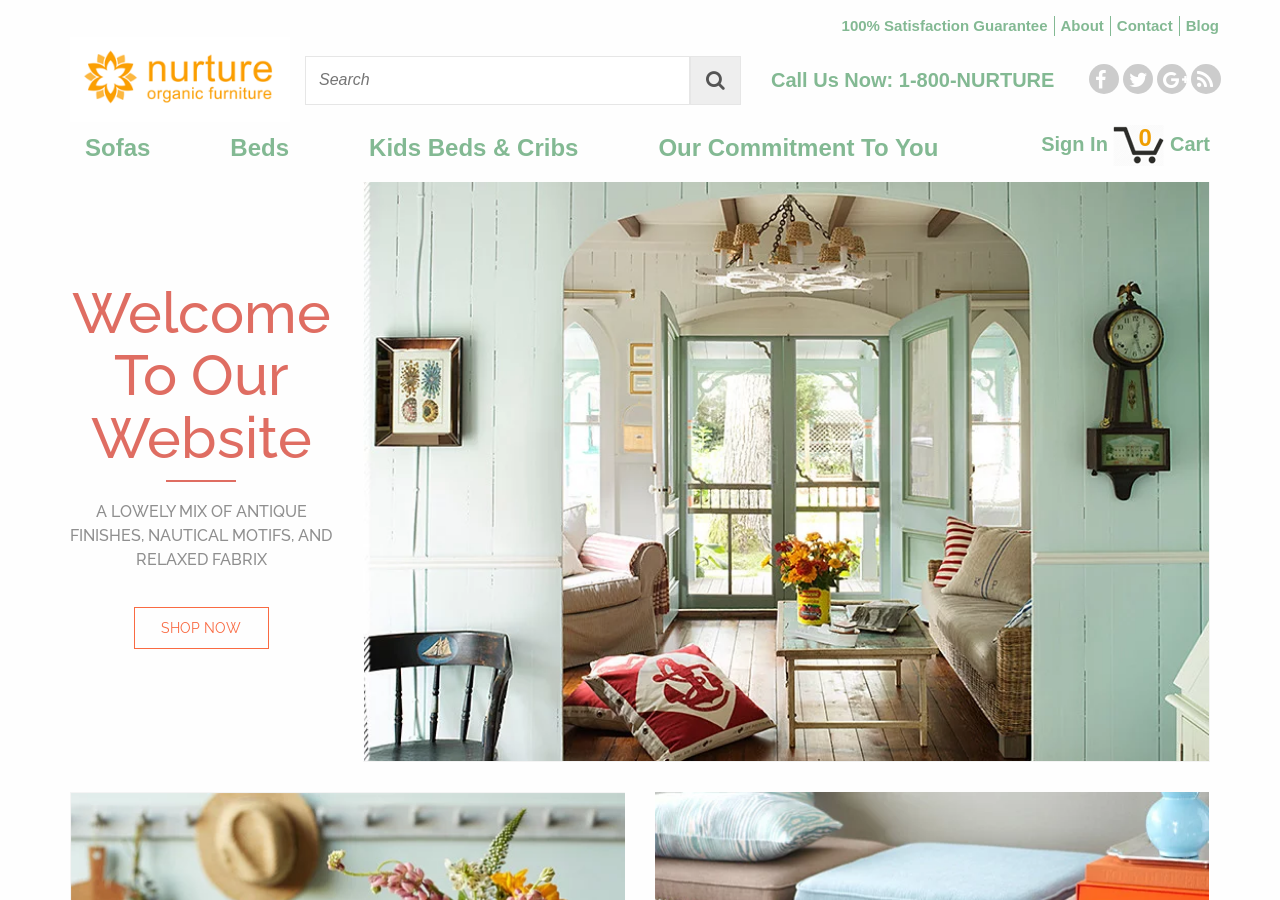
<file: index.html>
<!DOCTYPE html>
<html lang="en">
<head>
    <meta charset="utf-8">
    <meta http-equiv="X-UA-Compatible" content="IE=edge">
    <meta name="viewport" content="width=device-width, initial-scale=1">
    <meta name="description" content="">
    <meta name="author" content="">
    <title>nurture</title>
    <link href="css/bootstrap.min.css" rel="stylesheet">
    <link rel="stylesheet" href="//maxcdn.bootstrapcdn.com/font-awesome/4.3.0/css/font-awesome.min.css">
    <link href="css/style.css" rel="stylesheet">
    <!-- HTML5 Shim and Respond.js IE8 support of HTML5 elements and media queries -->
    <!-- WARNING: Respond.js doesn't work if you view the page via file:// -->
    <!--[if lt IE 9]>
        <script src="https://oss.maxcdn.com/libs/html5shiv/3.7.0/html5shiv.js"></script>
        <script src="https://oss.maxcdn.com/libs/respond.js/1.4.2/respond.min.js"></script>
    <![endif]-->
</head>
<body>

    <div class="wrapper">
        <div id="sidebar">
            <ul>
                <li><a href="#">Sofas</a></li>
                <li><a href="#">Beds</a></li>
                <li><a href="#">Kids Beds & Cribs</a></li>
                <li><a href="#">Our Commitment To You</a></li>
            </ul>
        </div>
        <div class="main-content">
            <!-- Navigation -->
            <nav class="navbar navbar_custom hidden-xs" role="navigation">
                <div class="container">
                    <ul class="nav navbar-nav navbar-right top-menu">
                        <li><a href="" class="">100% Satisfaction Guarantee</a></li>
                        <li><a href="" class="">About</a></li>
                        <li><a href="" class="">Contact</a></li>
                        <li><a href="" class="last-child">Blog</a></li>
                    </ul>
                </div>
                <div class="container">
                    <div class="navbar-header">
                        <a href="#" class="navbar-brand-img">
                            <img src="img/logo.png" class="img-responsive logo" alt="">
                        </a>
                    </div>
                    <div class="nav navbar-nav">
                        <form class="navbar-form navbar-form-wrap navbar-left" role="search">
                            <div class="input-group search-wrap">
                                <input type="search" class="search" placeholder="Search">
                                <span class="input-group-addon"><i class="fa fa-search"></i></span>
                            </div>
                        </form>
                    </div>
                    <ul class="nav navbar-nav call-us-wrap hidden-md">
                        <li><a href="" class="call-us">Call Us Now: 1-800-NURTURE</a></li>
                    </ul>
                    <ul class="nav navbar-nav navbar-right socials">
                        <li><a href="#"><i class="fa fa-facebook"></i></a></li>
                        <li><a href="#"><i class="fa fa-twitter"></i></a></li>
                        <li><a href="#"><i class="fa fa-google-plus"></i></a></li>
                        <li><a href="#"><i class="fa fa-rss"></i></a></li>
                    </ul>
                </div>
                <div class="container visible-md">
                    <ul class="nav navbar-nav navbar-right call-us-wrap">
                        <li><a href="" class="call-us">Call Us Now: 1-800-NURTURE</a></li>
                    </ul>
                </div>
                <div class="container">
                    <ul class="nav navbar-nav main-header-menu">
                        <li><a href="#">Sofas</a></li>
                        <li class="dropdown">
                            <a href="#" class="dropdown-toggle" data-toggle="dropdown" role="button" aria-haspopup="true" aria-expanded="false">Beds</a>
                            <ul class="dropdown-menu">
                                <li><a href="#">Product Features</a></li>
                                <li><a href="#">App Store</a></li>
                                <li><a href="#">Ecommerce Themes</a></li>
                                <li><a href="#">Partner Services</a></li>
                                <li><a href="#">Offers</a></li>
                                <li><a href="#">Accept Credit Cards</a></li>
                            </ul>
                        </li>
                        <li><a href="#">Kids Beds & Cribs</a></li>
                        <li><a href="#">Our Commitment To You</a></li>
                    </ul>
                    <ul class="nav navbar-nav navbar-right cart-block">
                        <li class="cart-block"><a href="#">
                            Sign In
                            <span class="cart-wrap"><img src="img/cart.png" alt=""><span class="cart-number">0</span></span>
                            Cart
                        </a></li>
                    </ul>
                </div>
            </nav>
            <nav class="navbar navbar_custom visible-xs hidden-sm" role="navigation">
                <div class="container">
                    <div class="row">
                        <div class="navbar-header col-xs-6">
                            <a href="#" class="navbar-brand-img">
                                <img src="img/logo.png" class="img-responsive logo" alt="">
                            </a>
                        </div>
                        <ul class="nav navbar-nav call-us-wrap col-xs-5">
                            <li><a href="" class="call-us">Call Us Now: 1-800-NURTURE</a></li>
                        </ul>
                        <span class="col-xs-1 fa fa-bars btn-bars" data-toggle=".wrapper" id="sidebar-toggle"></span>
                    </div>
                </div>
                <div class="container">
                    <div class="nav navbar-nav col-xs-9">
                        <form class="navbar-form navbar-form-wrap navbar-left" role="search">
                            <div class="input-group search-wrap">
                                <input type="search" class="search" placeholder="Search">
                                <span class="input-group-addon"><i class="fa fa-search"></i></span>
                            </div>
                        </form>
                    </div>
                    <ul class="nav navbar-nav navbar-right cart-block col-xs-3">
                        <li class="cart-block"><a href="#">
                            <span class="cart-wrap"><img src="img/cart.png" alt=""><span class="cart-number">0</span></span>
                            <span class="cart-name">Cart</span>
                        </a></li>
                    </ul>
                </div>
            </nav>
            <!-- Page Content -->
            <article class="content">
                <div class="container">
                    <div class="row">
                        <div class="col-sm-3 col-md-3 col-lg-3 content_header-text-wrap">
                            <h1 class="content_header-text">Welcome To Our Website</h1>
                            <h3 class="content_subheader-text">a lowely mix of antique finishes,
                                nautical motifs, and relaxed fabrix</h3>
                            <a href="" class="btn content-btn content-btn-xs">shop now</a>
                        </div>
                        <div class="col-sm-9 col-md-9 col-lg-9 big-img_wrap">
                            <img src="img/img-1.png" alt="" class="img-responsive img-full-width ">
                        </div>
                    </div>
                </div>
                <div class="container">
                    <div class="row">
                        <div class="col-sm-6 col-md-6 col-lg-6 content_header-text-wrap">
                            <img src="img/img-2.png" alt="" class="img-responsive img-full-width">
                            <div class="img-caption clearfix">
                                <div class="pull-left">
                                    <h4 class="img-caption_heading">from italy with love</h4>
                                    <h4 class="img-caption_subheading">Tableware by Abbiamo Tutto</h4>
                                </div>
                                <div class="pull-right">
                                    <a href="" class="btn content-btn">shop</a>
                                </div>
                            </div>
                        </div>
                        <div class="col-sm-6 col-md-6 col-lg-6  content_header-text-wrap">
                            <img src="img/img-3.png" alt="" class="img-responsive img-full-width">
                            <div class="img-caption clearfix">
                                <div class="pull-left">
                                    <h4 class="img-caption_heading">very versatile</h4>
                                    <h4 class="img-caption_subheading">The X-Brabch</h4>
                                </div>
                                <div class="pull-right">
                                    <a href="" class="btn content-btn">shop</a>
                                </div>
                            </div>
                        </div>
                    </div>
                </div>
                <div class="container">
                    <div class="row">
                        <div class="col-sm-3 col-md-3 col-lg-3 content_header-text-wrap">
                            <h1 class="content_header-text">Summer in Lake Tahoe</h1>
                            <h3 class="content_subheader-text">natural inspiration from the west coast destination</h3>
                            <a href="" class="btn content-btn content-btn-xs">shop now</a>
                        </div>
                        <div class="col-sm-9 col-md-9 col-lg-9 big-img_wrap">
                            <img src="img/img-4.png" alt="" class="img-responsive img-full-width ">
                        </div>
                    </div>
                </div>
                <div class="container">
                    <div class="row">
                        <div class="col-sm-6 col-md-6 col-lg-6 content_header-text-wrap">
                            <img src="img/img-2.png" alt="" class="img-responsive img-full-width">
                            <div class="img-caption clearfix">
                                <div class="pull-left">
                                    <h4 class="img-caption_heading">from italy with love</h4>
                                    <h4 class="img-caption_subheading">Tableware by Abbiamo Tutto</h4>
                                </div>
                                <div class="pull-right">
                                    <a href="" class="btn content-btn">shop</a>
                                </div>
                            </div>
                        </div>
                        <div class="col-sm-6 col-md-6 col-lg-6  content_header-text-wrap">
                            <img src="img/img-3.png" alt="" class="img-responsive img-full-width">
                            <div class="img-caption clearfix">
                                <div class="pull-left">
                                    <h4 class="img-caption_heading">very versatile</h4>
                                    <h4 class="img-caption_subheading">The X-Brabch</h4>
                                </div>
                                <div class="pull-right">
                                    <a href="" class="btn content-btn">shop</a>
                                </div>
                            </div>
                        </div>
                    </div>
                </div>
            </article>

            <!-- Footer -->
            <footer class="">
                <div class="container hidden-xs visible-sm visible-md visible-lg">
                    <div class="row">
                        <div class="col-sm-2 col-md-2 col-lg-2">
                            <a href=""><strong>Sofas</strong></a>
                            <ul class=" footer-menu">
                                <li><a href="">Sofa</a></li>
                                <li><a href="">Sectional Sofa</a></li>
                            </ul>
                        </div>
                        <div class="col-sm-1 col-md-1 col-lg-1">
                            <a href=""><strong>Beds</strong></a>
                            <ul class=" footer-menu">
                                <li><a href="">Twin</a></li>
                                <li><a href="">Full</a></li>
                                <li><a href="">Queen</a></li>
                                <li><a href="">King</a></li>
                            </ul>
                        </div>
                        <div class="col-sm-2 col-md-2 col-lg-2">
                            <a href=""><strong>Kids Beds & Cribs</strong></a>
                            <ul class=" footer-menu">
                                <li><a href="">Crib</a></li>
                                <li><a href="">Toddler Bed</a></li>
                                <li><a href="">Kids Bed</a></li>
                            </ul>
                        </div>
                        <div class="col-sm-2 col-md-2 col-lg-2">
                            <a href=""><strong>About us</strong></a>
                            <ul class=" footer-menu">
                                <li><a href="">Our Commitment To You</a></li>
                                <li><a href="">100% Satisfaction</a></li>
                                <li><a href="">Guarantee</a></li>
                                <li><a href="">About Us</a></li>
                                <li><a href="">Contact</a></li>
                            </ul>
                        </div>
                        <div class="col-sm-1 col-md-1 col-lg-1"><a href=""><strong>Blog</strong></a></div>
                        <div class="col-sm-4 col-md-4 col-lg-4">
                            <strong>Sign Up For Our Newslatter</strong>
                            <form class="navbar-form" role="search">
                                <div class="input-group enter-email-wrap">
                                    <input type="text" class="enter-email" placeholder="Enter Email Adress">
                            <span class="input-group-btn">
                                <button class="btn btn_custom" type="button">sign up</button>
                            </span>
                                </div>
                            </form>
                        </div>
                    </div>
                </div>
                <div class="container vesible-xs hidden-sm hidden-md hidden-lg">
                    <div class="row">
                        <div class="col-xs-12">
                            <strong>Sign Up For Our Newslatter</strong>
                            <form class="navbar-form">
                                <div class="input-group enter-email-wrap">
                                    <input type="text" class="enter-email" placeholder="Enter Email Adress">
                            <span class="input-group-btn">
                                <button class="btn btn_custom" type="button">sign up</button>
                            </span>
                                </div>
                            </form>
                        </div>
                    </div>
                </div>
                <div class="container vesible-xs hidden-sm hidden-md hidden-lg">
                    <div class="row">
                        <div>
                            <div class="col-xs-4">
                                <a href=""><strong>Sofas</strong></a>
                                <ul class=" footer-menu">
                                    <li><a href="">Sofa</a></li>
                                    <li><a href="">Sectional Sofa</a></li>
                                </ul>
                            </div>
                            <div class="col-xs-3">
                                <a href=""><strong>Beds</strong></a>
                                <ul class=" footer-menu">
                                    <li><a href="">Twin</a></li>
                                    <li><a href="">Full</a></li>
                                    <li><a href="">Queen</a></li>
                                    <li><a href="">King</a></li>
                                </ul>
                            </div>
                            <div class="col-xs-5">
                                <a href=""><strong>Kids Beds & Cribs</strong></a>
                                <ul class=" footer-menu">
                                    <li><a href="">Crib</a></li>
                                    <li><a href="">Toddler Bed</a></li>
                                    <li><a href="">Kids Bed</a></li>
                                </ul>
                            </div>
                        </div>
                    </div>
                </div>
                <div class="container vesible-xs hidden-sm hidden-md hidden-lg">
                    <div class="row">
                        <div class="col-xs-7">
                            <a href=""><strong>About us</strong></a>
                            <ul class=" footer-menu">
                                <li><a href="">Our Commitment To You</a></li>
                                <li><a href="">100% Satisfaction</a></li>
                                <li><a href="">Guarantee</a></li>
                                <li><a href="">About Us</a></li>
                                <li><a href="">Contact</a></li>
                            </ul>
                        </div>
                        <div class="col-xs-5"><a href=""><strong>Blog</strong></a></div>
                    </div>
                </div>
            </footer>
        </div>
    </div>

    <!-- jQuery -->
    <script src="js/jquery.js"></script>
    <!-- Bootstrap Core JavaScript -->
    <script src="js/bootstrap.min.js"></script>
    <!-- Custom js -->
    <script src="js/app.js"></script>
</body>
</html>
</file>
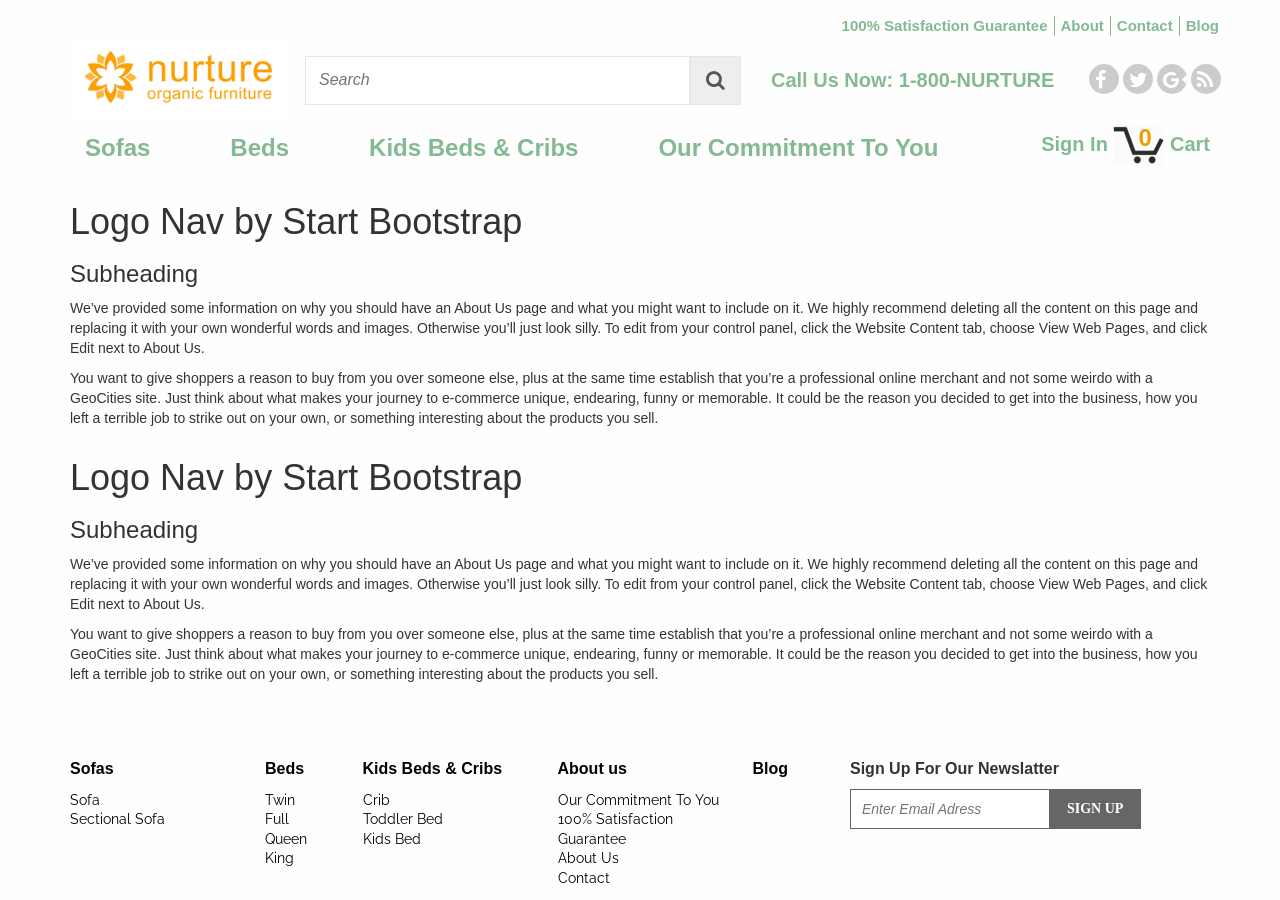
<file: content.html>
<!DOCTYPE html>
<html lang="en">
<head>
    <meta charset="utf-8">
    <meta http-equiv="X-UA-Compatible" content="IE=edge">
    <meta name="viewport" content="width=device-width, initial-scale=1">
    <meta name="description" content="">
    <meta name="author" content="">
    <title>nurture</title>
    <link href="css/bootstrap.min.css" rel="stylesheet">
    <link rel="stylesheet" href="//maxcdn.bootstrapcdn.com/font-awesome/4.3.0/css/font-awesome.min.css">
    <link href="css/style.css" rel="stylesheet">
    <!-- HTML5 Shim and Respond.js IE8 support of HTML5 elements and media queries -->
    <!-- WARNING: Respond.js doesn't work if you view the page via file:// -->
    <!--[if lt IE 9]>
    <script src="https://oss.maxcdn.com/libs/html5shiv/3.7.0/html5shiv.js"></script>
    <script src="https://oss.maxcdn.com/libs/respond.js/1.4.2/respond.min.js"></script>
    <![endif]-->
</head>
<body>

<div class="wrapper">
    <div id="sidebar">
        <ul>
            <li><a href="#">Home</a></li>
            <li><a href="#">Explore</a></li>
            <li><a href="#">Users</a></li>
            <li><a href="#">Sign Out</a></li>
        </ul>
    </div>
    <div class="main-content">
        <!-- Navigation -->
        <nav class="navbar navbar_custom hidden-xs" role="navigation">
            <div class="container">
                <ul class="nav navbar-nav navbar-right top-menu">
                    <li><a href="" class="">100% Satisfaction Guarantee</a></li>
                    <li><a href="" class="">About</a></li>
                    <li><a href="" class="">Contact</a></li>
                    <li><a href="" class="last-child">Blog</a></li>
                </ul>
            </div>
            <div class="container">
                <div class="navbar-header">
                    <a href="#" class="navbar-brand-img">
                        <img src="img/logo.png" class="img-responsive logo" alt="">
                    </a>
                </div>
                <div class="nav navbar-nav">
                    <form class="navbar-form navbar-form-wrap navbar-left" role="search">
                        <div class="input-group search-wrap">
                            <input type="search" class="search" placeholder="Search">
                            <span class="input-group-addon"><i class="fa fa-search"></i></span>
                        </div>
                    </form>
                </div>
                <ul class="nav navbar-nav call-us-wrap hidden-md">
                    <li><a href="" class="call-us">Call Us Now: 1-800-NURTURE</a></li>
                </ul>
                <ul class="nav navbar-nav navbar-right socials">
                    <li><a href="#"><i class="fa fa-facebook"></i></a></li>
                    <li><a href="#"><i class="fa fa-twitter"></i></a></li>
                    <li><a href="#"><i class="fa fa-google-plus"></i></a></li>
                    <li><a href="#"><i class="fa fa-rss"></i></a></li>
                </ul>
            </div>
            <div class="container visible-md">
                <ul class="nav navbar-nav navbar-right call-us-wrap">
                    <li><a href="" class="call-us">Call Us Now: 1-800-NURTURE</a></li>
                </ul>
            </div>
            <div class="container">
                <ul class="nav navbar-nav main-header-menu">
                    <li><a href="#">Sofas</a></li>
                    <li class="dropdown">
                        <a href="#" class="dropdown-toggle" data-toggle="dropdown" role="button" aria-haspopup="true" aria-expanded="false">Beds</a>
                        <ul class="dropdown-menu">
                            <li><a href="#">Product Features</a></li>
                            <li><a href="#">App Store</a></li>
                            <li><a href="#">Ecommerce Themes</a></li>
                            <li><a href="#">Partner Services</a></li>
                            <li><a href="#">Offers</a></li>
                            <li><a href="#">Accept Credit Cards</a></li>
                        </ul>
                    </li>
                    <li><a href="#">Kids Beds & Cribs</a></li>
                    <li><a href="#">Our Commitment To You</a></li>
                </ul>
                <ul class="nav navbar-nav navbar-right cart-block">
                    <li class="cart-block"><a href="#">
                        Sign In
                        <span class="cart-wrap"><img src="img/cart.png" alt=""><span class="cart-number">0</span></span>
                        Cart
                    </a></li>
                </ul>
            </div>
        </nav>
        <nav class="navbar navbar_custom visible-xs hidden-sm" role="navigation">
            <div class="container">
                <div class="row">
                    <div class="navbar-header col-xs-6">
                        <a href="#" class="navbar-brand-img">
                            <img src="img/logo.png" class="img-responsive logo" alt="">
                        </a>
                    </div>
                    <ul class="nav navbar-nav call-us-wrap col-xs-5">
                        <li><a href="" class="call-us">Call Us Now: 1-800-NURTURE</a></li>
                    </ul>
                    <span class="col-xs-1 fa fa-bars btn-bars" data-toggle=".wrapper" id="sidebar-toggle"></span>
                </div>
            </div>
            <div class="container">
                <div class="nav navbar-nav col-xs-9">
                    <form class="navbar-form navbar-form-wrap navbar-left" role="search">
                        <div class="input-group search-wrap">
                            <input type="search" class="search" placeholder="Search">
                            <span class="input-group-addon"><i class="fa fa-search"></i></span>
                        </div>
                    </form>
                </div>
                <ul class="nav navbar-nav navbar-right cart-block col-xs-3">
                    <li class="cart-block"><a href="#">
                        <span class="cart-wrap"><img src="img/cart.png" alt=""><span class="cart-number">0</span></span>
                        <span class="cart-name">Cart</span>
                    </a></li>
                </ul>
            </div>
        </nav>
        <!-- Page Content -->
        <article>
            <div class="container">
                <div class="row">
                    <div class="col-lg-12">
                        <h1>Logo Nav by Start Bootstrap</h1>
                        <h3>Subheading</h3>
                        <p>
                            We’ve provided some information on why you should have an About Us page and what you might want to include on it.

                            We highly recommend deleting all the content on this page and replacing it with your own wonderful words and images. Otherwise you’ll just look silly.
                            To edit from your control panel, click the Website Content tab, choose View Web Pages, and click Edit next to About Us.
                        </p>
                        <p>
                            You want to give shoppers a reason to buy from you over someone else, plus at the same time establish that you’re a professional online merchant and not
                            some weirdo with a GeoCities site. Just think about what makes your journey to e-commerce unique, endearing, funny or memorable. It could be the reason
                            you decided to get into the business, how you left a terrible job to strike out on your own, or something interesting about the products you sell.
                        </p>
                    </div>
                </div>
            </div>
            <div class="container">
                <div class="row">
                    <div class="col-lg-12">
                        <h1>Logo Nav by Start Bootstrap</h1>
                        <h3>Subheading</h3>
                        <p>
                            We’ve provided some information on why you should have an About Us page and what you might want to include on it.

                            We highly recommend deleting all the content on this page and replacing it with your own wonderful words and images. Otherwise you’ll just look silly.
                            To edit from your control panel, click the Website Content tab, choose View Web Pages, and click Edit next to About Us.
                        </p>
                        <p>
                            You want to give shoppers a reason to buy from you over someone else, plus at the same time establish that you’re a professional online merchant and not
                            some weirdo with a GeoCities site. Just think about what makes your journey to e-commerce unique, endearing, funny or memorable. It could be the reason
                            you decided to get into the business, how you left a terrible job to strike out on your own, or something interesting about the products you sell.
                        </p>
                    </div>
                </div>
            </div>
        </article>
        <!-- Footer -->
        <footer class="">
            <div class="container hidden-xs visible-sm visible-md visible-lg">
                <div class="row">
                    <div class="col-sm-2 col-md-2 col-lg-2">
                        <a href=""><strong>Sofas</strong></a>
                        <ul class=" footer-menu">
                            <li><a href="">Sofa</a></li>
                            <li><a href="">Sectional Sofa</a></li>
                        </ul>
                    </div>
                    <div class="col-sm-1 col-md-1 col-lg-1">
                        <a href=""><strong>Beds</strong></a>
                        <ul class=" footer-menu">
                            <li><a href="">Twin</a></li>
                            <li><a href="">Full</a></li>
                            <li><a href="">Queen</a></li>
                            <li><a href="">King</a></li>
                        </ul>
                    </div>
                    <div class="col-sm-2 col-md-2 col-lg-2">
                        <a href=""><strong>Kids Beds & Cribs</strong></a>
                        <ul class=" footer-menu">
                            <li><a href="">Crib</a></li>
                            <li><a href="">Toddler Bed</a></li>
                            <li><a href="">Kids Bed</a></li>
                        </ul>
                    </div>
                    <div class="col-sm-2 col-md-2 col-lg-2">
                        <a href=""><strong>About us</strong></a>
                        <ul class=" footer-menu">
                            <li><a href="">Our Commitment To You</a></li>
                            <li><a href="">100% Satisfaction</a></li>
                            <li><a href="">Guarantee</a></li>
                            <li><a href="">About Us</a></li>
                            <li><a href="">Contact</a></li>
                        </ul>
                    </div>
                    <div class="col-sm-1 col-md-1 col-lg-1"><a href=""><strong>Blog</strong></a></div>
                    <div class="col-sm-4 col-md-4 col-lg-4">
                        <strong>Sign Up For Our Newslatter</strong>
                        <form class="navbar-form" role="search">
                            <div class="input-group enter-email-wrap">
                                <input type="text" class="enter-email" placeholder="Enter Email Adress">
                                <span class="input-group-btn">
                                    <button class="btn btn_custom" type="button">sign up</button>
                                </span>
                            </div>
                        </form>
                    </div>
                </div>
            </div>
            <div class="container vesible-xs hidden-sm hidden-md hidden-lg">
                <div class="row">
                    <div class="col-xs-12">
                        <strong>Sign Up For Our Newslatter</strong>
                        <form class="navbar-form">
                            <div class="input-group enter-email-wrap">
                                <input type="text" class="enter-email" placeholder="Enter Email Adress">
                                <span class="input-group-btn">
                                    <button class="btn btn_custom" type="button">sign up</button>
                                </span>
                            </div>
                        </form>
                    </div>
                </div>
            </div>
            <div class="container vesible-xs hidden-sm hidden-md hidden-lg">
                <div class="row">
                    <div>
                        <div class="col-xs-4">
                            <a href=""><strong>Sofas</strong></a>
                            <ul class=" footer-menu">
                                <li><a href="">Sofa</a></li>
                                <li><a href="">Sectional Sofa</a></li>
                            </ul>
                        </div>
                        <div class="col-xs-3">
                            <a href=""><strong>Beds</strong></a>
                            <ul class=" footer-menu">
                                <li><a href="">Twin</a></li>
                                <li><a href="">Full</a></li>
                                <li><a href="">Queen</a></li>
                                <li><a href="">King</a></li>
                            </ul>
                        </div>
                        <div class="col-xs-5">
                            <a href=""><strong>Kids Beds & Cribs</strong></a>
                            <ul class=" footer-menu">
                                <li><a href="">Crib</a></li>
                                <li><a href="">Toddler Bed</a></li>
                                <li><a href="">Kids Bed</a></li>
                            </ul>
                        </div>
                    </div>
                </div>
            </div>
            <div class="container vesible-xs hidden-sm hidden-md hidden-lg">
                <div class="row">
                    <div class="col-xs-7">
                        <a href=""><strong>About us</strong></a>
                        <ul class=" footer-menu">
                            <li><a href="">Our Commitment To You</a></li>
                            <li><a href="">100% Satisfaction</a></li>
                            <li><a href="">Guarantee</a></li>
                            <li><a href="">About Us</a></li>
                            <li><a href="">Contact</a></li>
                        </ul>
                    </div>
                    <div class="col-xs-5"><a href=""><strong>Blog</strong></a></div>
                </div>
            </div>
        </footer>
    </div>
</div>

<!-- jQuery -->
<script src="js/jquery.js"></script>
<!-- Bootstrap Core JavaScript -->
<script src="js/bootstrap.min.js"></script>
<!-- Custom js -->
<script src="js/app.js"></script>
</body>
</html>
</file>
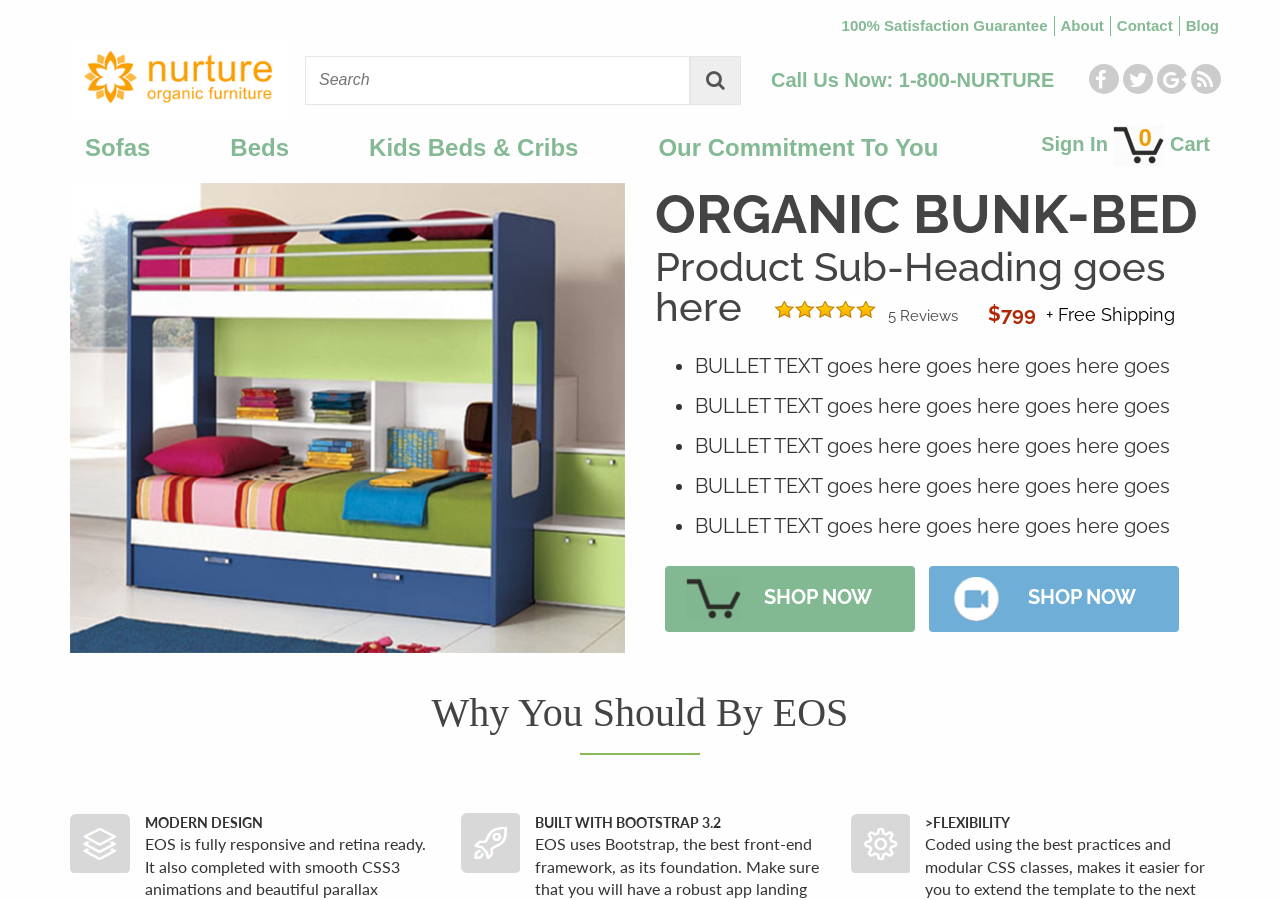
<file: product.html>
<!DOCTYPE html>
<html lang="en">
<head>
    <meta charset="utf-8">
    <meta http-equiv="X-UA-Compatible" content="IE=edge">
    <meta name="viewport" content="width=device-width, initial-scale=1">
    <meta name="description" content="">
    <meta name="author" content="">
    <title>nurture</title>
    <link href="css/bootstrap.min.css" rel="stylesheet">
    <link rel="stylesheet" href="//maxcdn.bootstrapcdn.com/font-awesome/4.3.0/css/font-awesome.min.css">
    <link href="css/style.css" rel="stylesheet">
    <!-- HTML5 Shim and Respond.js IE8 support of HTML5 elements and media queries -->
    <!-- WARNING: Respond.js doesn't work if you view the page via file:// -->
    <!--[if lt IE 9]>
    <script src="https://oss.maxcdn.com/libs/html5shiv/3.7.0/html5shiv.js"></script>
    <script src="https://oss.maxcdn.com/libs/respond.js/1.4.2/respond.min.js"></script>
    <![endif]-->
</head>
<body>
    <div class="wrapper">
        <div id="sidebar">
            <ul>
                <li><a href="#">Sofas</a></li>
                <li><a href="#">Beds</a></li>
                <li><a href="#">Kids Beds & Cribs</a></li>
                <li><a href="#">Our Commitment To You</a></li>
            </ul>
        </div>
        <div class="main-content">
            <!-- Navigation -->
            <nav class="navbar navbar_custom hidden-xs" role="navigation">
                <div class="container">
                    <ul class="nav navbar-nav navbar-right top-menu">
                        <li><a href="" class="">100% Satisfaction Guarantee</a></li>
                        <li><a href="" class="">About</a></li>
                        <li><a href="" class="">Contact</a></li>
                        <li><a href="" class="last-child">Blog</a></li>
                    </ul>
                </div>
                <div class="container">
                    <div class="navbar-header">
                        <a href="#" class="navbar-brand-img">
                            <img src="img/logo.png" class="img-responsive logo" alt="">
                        </a>
                    </div>
                    <div class="nav navbar-nav">
                        <form class="navbar-form navbar-form-wrap navbar-left" role="search">
                            <div class="input-group search-wrap">
                                <input type="search" class="search" placeholder="Search">
                                <span class="input-group-addon"><i class="fa fa-search"></i></span>
                            </div>
                        </form>
                    </div>
                    <ul class="nav navbar-nav call-us-wrap hidden-md">
                        <li><a href="" class="call-us">Call Us Now: 1-800-NURTURE</a></li>
                    </ul>
                    <ul class="nav navbar-nav navbar-right socials">
                        <li><a href="#"><i class="fa fa-facebook"></i></a></li>
                        <li><a href="#"><i class="fa fa-twitter"></i></a></li>
                        <li><a href="#"><i class="fa fa-google-plus"></i></a></li>
                        <li><a href="#"><i class="fa fa-rss"></i></a></li>
                    </ul>
                </div>
                <div class="container visible-md">
                    <ul class="nav navbar-nav navbar-right call-us-wrap">
                        <li><a href="" class="call-us">Call Us Now: 1-800-NURTURE</a></li>
                    </ul>
                </div>
                <div class="container">
                    <ul class="nav navbar-nav main-header-menu">
                        <li><a href="#">Sofas</a></li>
                        <li class="dropdown">
                            <a href="#" class="dropdown-toggle" data-toggle="dropdown" role="button" aria-haspopup="true" aria-expanded="false">Beds</a>
                            <ul class="dropdown-menu">
                                <li><a href="#">Product Features</a></li>
                                <li><a href="#">App Store</a></li>
                                <li><a href="#">Ecommerce Themes</a></li>
                                <li><a href="#">Partner Services</a></li>
                                <li><a href="#">Offers</a></li>
                                <li><a href="#">Accept Credit Cards</a></li>
                            </ul>
                        </li>
                        <li><a href="#">Kids Beds & Cribs</a></li>
                        <li><a href="#">Our Commitment To You</a></li>
                    </ul>
                    <ul class="nav navbar-nav navbar-right cart-block">
                        <li class="cart-block"><a href="#">
                            Sign In
                            <span class="cart-wrap"><img src="img/cart.png" alt=""><span class="cart-number">0</span></span>
                            Cart
                        </a></li>
                    </ul>
                </div>
            </nav>
            <nav class="navbar navbar_custom visible-xs hidden-sm" role="navigation">
                <div class="container">
                    <div class="row">
                        <div class="navbar-header col-xs-6">
                            <a href="#" class="navbar-brand-img">
                                <img src="img/logo.png" class="img-responsive logo" alt="">
                            </a>
                        </div>
                        <ul class="nav navbar-nav call-us-wrap col-xs-5">
                            <li><a href="" class="call-us">Call Us Now: 1-800-NURTURE</a></li>
                        </ul>
                        <span class="col-xs-1 fa fa-bars btn-bars" data-toggle=".wrapper" id="sidebar-toggle"></span>
                    </div>
                </div>
                <div class="container">
                    <div class="nav navbar-nav col-xs-9">
                        <form class="navbar-form navbar-form-wrap navbar-left" role="search">
                            <div class="input-group search-wrap">
                                <input type="search" class="search" placeholder="Search">
                                <span class="input-group-addon"><i class="fa fa-search"></i></span>
                            </div>
                        </form>
                    </div>
                    <ul class="nav navbar-nav navbar-right cart-block col-xs-3">
                        <li class="cart-block"><a href="#">
                            <span class="cart-wrap"><img src="img/cart.png" alt=""><span class="cart-number">0</span></span>
                            <span class="cart-name">Cart</span>
                        </a></li>
                    </ul>
                </div>
            </nav>
            <!-- Page Content -->
            <article class="content">
                <div class="container visible-xs hidden-sm hidden-md hidden-lg">
                    <div class="row">
                        <div class="col-xs-12 product_header-text-wrap">
                            <h1 class="product_header-text">ORGANIC BUNK-BED</h1>
                            <h3 class="product_subheader-text">Product Sub-Heading goes here
                                <span class="product-buy-description">
                                    <img src="img/stars.png" alt="">
                                    <span class="reviews">5 Reviews</span>
                                    <span class="price">$799</span>
                                    <span class="discount-text">+ Free Shipping</span>
                                </span>
                            </h3>
                            <img src="img/img-5.png" alt="" class="img-responsive img-full-width ">
                            <ul class="product-list">
                                <li><span>BULLET TEXT</span> goes here goes here goes here goes</li>
                                <li><span>BULLET TEXT</span> goes here goes here goes here goes</li>
                                <li><span>BULLET TEXT</span> goes here goes here goes here goes</li>
                                <li><span>BULLET TEXT</span> goes here goes here goes here goes</li>
                                <li><span>BULLET TEXT</span> goes here goes here goes here goes</li>
                            </ul>
                            <a href="" class="btn btn-product btn-green">
                                <img src="img/cart.png" alt=""> shop now
                            </a>
                            <a href="" class="btn btn-product btn-blue">
                                <img src="img/video.png" alt=""> shop now
                            </a>
                        </div>
                    </div>
                </div>
                <div class="container hidden-xs">
                    <div class="row">
                        <div class="col-sm-6 col-md-6 col-lg-6 big-img_wrap">
                            <img src="img/img-5.png" alt="" class="img-responsive img-full-width ">
                        </div>
                        <div class="col-sm-6 col-md-6 col-lg-6 product_header-text-wrap">
                            <h1 class="product_header-text">ORGANIC BUNK-BED</h1>
                            <h3 class="product_subheader-text">Product Sub-Heading goes here
                                <span class="product-buy-description">
                                    <img src="img/stars.png" alt="">
                                    <span class="reviews">5 Reviews</span>
                                    <span class="price">$799</span>
                                    <span class="discount-text">+ Free Shipping</span>
                                </span>
                            </h3>
                            <ul class="product-list">
                                <li><span>BULLET TEXT</span> goes here goes here goes here goes</li>
                                <li><span>BULLET TEXT</span> goes here goes here goes here goes</li>
                                <li><span>BULLET TEXT</span> goes here goes here goes here goes</li>
                                <li><span>BULLET TEXT</span> goes here goes here goes here goes</li>
                                <li><span>BULLET TEXT</span> goes here goes here goes here goes</li>
                            </ul>
                            <a href="" class="btn btn-product btn-green">
                                <img src="img/cart.png" alt=""> shop now
                            </a>
                            <a href="" class="btn btn-product btn-blue">
                                <img src="img/video.png" alt=""> shop now
                            </a>
                        </div>
                    </div>
                </div>
                <div class="container">
                    <div class="row">
                        <div class="col-sm-12 col-md-12 col-lg-12 content_header-text-wrap">
                            <h4 class="product_content-header-text">Why You Should By EOS</h4>
                        </div>
                    </div>
                </div>
                <div class="container eos-description-wrap">
                    <div class="row">
                        <div class="features-icon-list-item col-sm-4 col-md-4 col-lg-4">
                            <p class="eos-description-block eos-description-block-1">
                                <span>modern design</span>
                                EOS is fully responsive and retina ready.
                                It also completed with smooth CSS3 animations and beautiful parallax effects.
                            </p>
                        </div>
                        <div class="features-icon-list-item col-sm-4 col-md-4 col-lg-4">
                            <p class="eos-description-block eos-description-block-2">
                                <span>Built with Bootstrap 3.2</span>
                                EOS uses Bootstrap, the best front-end framework, as its foundation.
                                Make sure that you will have a robust app landing page.
                            </p>
                        </div>
                        <div class="features-icon-list-item col-sm-4 col-md-4 col-lg-4">
                            <p class="eos-description-block eos-description-block-3">
                                <span>>Flexibility</span>
                                Coded using the best practices and modular CSS classes,
                                makes it easier for you to extend the template to the next level.
                            </p>
                        </div>
                    </div>
                </div>
                <div class="container eos-description-wrap">
                    <div class="row">
                        <div class="features-icon-list-item col-sm-4 col-md-4 col-lg-4">
                            <p class="eos-description-block eos-description-block-4">
                                <span>Extensive Functionality</span>
                                EOS has all components you ever need to build your app landing page.
                                Contact form, subscription form, pricing table, video, etc.
                            </p>
                        </div>
                        <div class="features-icon-list-item col-sm-4 col-md-4 col-lg-4">
                            <p class="eos-description-block eos-description-block-5">
                                <span>Instant Phone Mockups</span>
                                Bundled with "ready-to-use" phone mockups PSD files helps you to showcase
                                your app screenshot to the page without any hassles.
                            </p>
                        </div>
                        <div class="features-icon-list-item col-sm-4 col-md-4 col-lg-4">
                            <p class="eos-description-block eos-description-block-6">
                                <span>FREE Direct Support</span>
                                Whenever you have a problem with EOS, feel free to contact me.
                                I would try my best to reply and help you as soon as I could.
                            </p>
                        </div>
                    </div>
                </div>
                <div class="container">
                    <div class="row">
                        <div class="col-sm-12 col-md-12 col-lg-12 content_header-text-wrap">
                            <h4 class="product_content-header-text">Check out the Live Demos</h4>
                        </div>
                    </div>
                </div>
                <div class="container">
                    <div class="row">
                        <div class="video-block col-sm-12 col-md-12 col-lg-12">
                            <img src="img/youtube.png" alt="" class="img-responsive img-full-width">
                        </div>
                    </div>
                </div>
            </article>
            <!-- Footer -->
            <footer class="">
                <div class="container hidden-xs visible-sm visible-md visible-lg">
                    <div class="row">
                        <div class="col-sm-2 col-md-2 col-lg-2">
                            <a href=""><strong>Sofas</strong></a>
                            <ul class=" footer-menu">
                                <li><a href="">Sofa</a></li>
                                <li><a href="">Sectional Sofa</a></li>
                            </ul>
                        </div>
                        <div class="col-sm-1 col-md-1 col-lg-1">
                            <a href=""><strong>Beds</strong></a>
                            <ul class=" footer-menu">
                                <li><a href="">Twin</a></li>
                                <li><a href="">Full</a></li>
                                <li><a href="">Queen</a></li>
                                <li><a href="">King</a></li>
                            </ul>
                        </div>
                        <div class="col-sm-2 col-md-2 col-lg-2">
                            <a href=""><strong>Kids Beds & Cribs</strong></a>
                            <ul class=" footer-menu">
                                <li><a href="">Crib</a></li>
                                <li><a href="">Toddler Bed</a></li>
                                <li><a href="">Kids Bed</a></li>
                            </ul>
                        </div>
                        <div class="col-sm-2 col-md-2 col-lg-2">
                            <a href=""><strong>About us</strong></a>
                            <ul class=" footer-menu">
                                <li><a href="">Our Commitment To You</a></li>
                                <li><a href="">100% Satisfaction</a></li>
                                <li><a href="">Guarantee</a></li>
                                <li><a href="">About Us</a></li>
                                <li><a href="">Contact</a></li>
                            </ul>
                        </div>
                        <div class="col-sm-1 col-md-1 col-lg-1"><a href=""><strong>Blog</strong></a></div>
                        <div class="col-sm-4 col-md-4 col-lg-4">
                            <strong>Sign Up For Our Newslatter</strong>
                            <form class="navbar-form" role="search">
                                <div class="input-group enter-email-wrap">
                                    <input type="text" class="enter-email" placeholder="Enter Email Adress">
                                <span class="input-group-btn">
                                    <button class="btn btn_custom" type="button">sign up</button>
                                </span>
                                </div>
                            </form>
                        </div>
                    </div>
                </div>
                <div class="container vesible-xs hidden-sm hidden-md hidden-lg">
                    <div class="row">
                        <div class="col-xs-12">
                            <strong>Sign Up For Our Newslatter</strong>
                            <form class="navbar-form">
                                <div class="input-group enter-email-wrap">
                                    <input type="text" class="enter-email" placeholder="Enter Email Adress">
                                <span class="input-group-btn">
                                    <button class="btn btn_custom" type="button">sign up</button>
                                </span>
                                </div>
                            </form>
                        </div>
                    </div>
                </div>
                <div class="container vesible-xs hidden-sm hidden-md hidden-lg">
                    <div class="row">
                        <div>
                            <div class="col-xs-4">
                                <a href=""><strong>Sofas</strong></a>
                                <ul class=" footer-menu">
                                    <li><a href="">Sofa</a></li>
                                    <li><a href="">Sectional Sofa</a></li>
                                </ul>
                            </div>
                            <div class="col-xs-3">
                                <a href=""><strong>Beds</strong></a>
                                <ul class=" footer-menu">
                                    <li><a href="">Twin</a></li>
                                    <li><a href="">Full</a></li>
                                    <li><a href="">Queen</a></li>
                                    <li><a href="">King</a></li>
                                </ul>
                            </div>
                            <div class="col-xs-5">
                                <a href=""><strong>Kids Beds & Cribs</strong></a>
                                <ul class=" footer-menu">
                                    <li><a href="">Crib</a></li>
                                    <li><a href="">Toddler Bed</a></li>
                                    <li><a href="">Kids Bed</a></li>
                                </ul>
                            </div>
                        </div>
                    </div>
                </div>
                <div class="container vesible-xs hidden-sm hidden-md hidden-lg">
                    <div class="row">
                        <div class="col-xs-7">
                            <a href=""><strong>About us</strong></a>
                            <ul class=" footer-menu">
                                <li><a href="">Our Commitment To You</a></li>
                                <li><a href="">100% Satisfaction</a></li>
                                <li><a href="">Guarantee</a></li>
                                <li><a href="">About Us</a></li>
                                <li><a href="">Contact</a></li>
                            </ul>
                        </div>
                        <div class="col-xs-5"><a href=""><strong>Blog</strong></a></div>
                    </div>
                </div>
            </footer>
        </div>
    </div>

    <!-- jQuery -->
    <script src="js/jquery.js"></script>
    <!-- Bootstrap Core JavaScript -->
    <script src="js/bootstrap.min.js"></script>
    <!-- Custom js -->
    <script src="js/app.js"></script>
</body>
</html>
</file>
<file: css/style.css>
@import url(http://fonts.googleapis.com/css?family=Raleway:400,300,700);
@import url(http://fonts.googleapis.com/css?family=Lato);
/*=================== common structure of the page with toggle menu ===================*/
.wrapper {
  position: relative;
  height: 100%;
  width: 100%;
  right: 0;
  transition: right 0.4s ease-in-out; }
  .wrapper #sidebar {
    position: absolute;
    right: -300px;
    background: #666666;
    width: 300px;
    height: 100%;
    box-sizing: border-box; }
    .wrapper #sidebar ul {
      margin: 0;
      padding: 0;
      list-style: none; }
      .wrapper #sidebar ul li {
        margin: 0; }
        .wrapper #sidebar ul li a {
          padding: 15px 20px;
          font-size: 16px;
          font-weight: 100;
          color: white;
          text-decoration: none;
          display: block;
          border-bottom: 1px solid #f4f4f4;
          transition: background 0.3s ease-in-out; }
          .wrapper #sidebar ul li a:hover {
            background: #999999; }
  .wrapper .main-content {
    width: 100%;
    height: 100%;
    position: relative;
    overflow: overlay; }

.wrapper.open-sidebar {
  right: 300px; }

/*=================== end of common structure of the page with toggle menu ===================*/
a {
  outline: none; }
  a:hover {
    text-decoration: none; }

html, body {
  height: 100%;
  width: 100%;
  font-family: Arial, sans-serif;
  background: #fefefe;
  overflow: hidden; }

.img-full-width {
  width: 100%;
  height: auto; }

.no-col-padding {
  padding-right: 0;
  padding-left: 0; }

.nav li a:hover, .nav li a:focus {
  background-color: transparent; }

.nav .open a:focus, .nav .open a:hover, .nav .open a:active, .nav .open a:link {
  background-color: transparent;
  text-decoration: none; }

.btn-green {
  background: #82b892; }
  .btn-green:hover {
    background: #fff; }

.btn-blue {
  background: #6faed7; }
  .btn-blue:hover {
    background: #fff; }

.navbar_custom {
  margin-bottom: 10px;
  height: auto;
  width: 100%;
  color: #83b993;
  font-weight: bold;
  border-radius: 0; }
  .navbar_custom .top-menu li {
    padding: 15px 0 0 0; }
    .navbar_custom .top-menu li a {
      padding: 0 6px !important;
      font-size: 15px;
      border-right: 1px solid #83b993;
      color: #83b993; }
      .navbar_custom .top-menu li a:hover {
        background: transparent;
        text-decoration: underline; }
    .navbar_custom .top-menu li .last-child {
      border-right: none; }
  .navbar_custom .navbar-brand-img .logo {
    display: inline-block;
    width: 220px;
    height: auto; }
  .navbar_custom .navbar-form-wrap {
    margin: 20px 0 !important; }
    .navbar_custom .navbar-form-wrap .search-wrap .search {
      width: 385px;
      font-size: 16px;
      font-weight: 100;
      font-style: italic;
      line-height: 1.3em;
      padding: 13px;
      color: #000000;
      border-radius: 0 !important;
      border: 1px solid #e6e6e6; }
      .navbar_custom .navbar-form-wrap .search-wrap .search:hover {
        background: transparent;
        text-decoration: underline;
        text-decoration: none; }
    .navbar_custom .navbar-form-wrap .search-wrap .input-group-addon {
      padding: 6px 15px !important;
      border-radius: 0 !important;
      border: 1px solid #e6e6e6; }
      .navbar_custom .navbar-form-wrap .search-wrap .input-group-addon .fa {
        font-size: 20px; }
  .navbar_custom .call-us-wrap li {
    margin: 19px 0; }
    .navbar_custom .call-us-wrap li .call-us {
      font-size: 20px;
      color: #83b993; }
      .navbar_custom .call-us-wrap li .call-us:hover {
        background: transparent;
        text-decoration: underline; }
  .navbar_custom .socials {
    padding: 28px 0; }
    .navbar_custom .socials a {
      padding: 6px;
      width: 30px;
      height: 30px;
      border-radius: 50%;
      margin-right: 4px;
      background: #cccccc;
      color: #fff; }
      .navbar_custom .socials a:hover {
        background: #aaaaaa; }
      .navbar_custom .socials a .fa {
        font-size: 20px; }
  .navbar_custom .main-header-menu li {
    margin-right: 50px; }
    .navbar_custom .main-header-menu li .dropdown-menu a {
      font-size: 16px;
      color: #000000; }
      .navbar_custom .main-header-menu li .dropdown-menu a:hover {
        color: #83b993;
        text-decoration: none; }
    .navbar_custom .main-header-menu li a {
      padding: 13px 15px;
      font-size: 24px;
      color: #83b993; }
      .navbar_custom .main-header-menu li a:hover {
        background: transparent;
        text-decoration: underline; }
  .navbar_custom .cart-block a {
    padding: 0 15px;
    font-size: 20px;
    color: #83b993; }
    .navbar_custom .cart-block a:hover {
      background: transparent;
      text-decoration: underline;
      text-decoration: none; }
    .navbar_custom .cart-block a .cart-wrap {
      position: relative; }
      .navbar_custom .cart-block a .cart-wrap .cart-number {
        position: absolute;
        color: #ef9e01;
        top: -5px;
        left: 25px;
        font-size: 24px; }

@media (max-width: 1200px) {
  .navbar_custom .call-us-wrap li {
    margin: 0; }
  .navbar_custom .main-header-menu li {
    margin-right: 0; } }

@media (max-width: 992px) {
  .navbar_custom .call-us-wrap li {
    margin: 0; }
  .navbar_custom .socials {
    padding: 10px 0; }
  .navbar_custom .main-header-menu li a {
    font-size: 16px; }
  .navbar_custom .cart-block a {
    font-size: 14px; } }

@media (max-width: 767px) {
  .navbar_custom .btn-bars {
    font-size: 30px;
    vertical-align: middle;
    color: #000000;
    line-height: 2.4em;
    cursor: pointer;
    padding: 0;
    margin-left: -15px; }
  .navbar_custom .navbar-form-wrap {
    padding: 0;
    margin: 0 15px !important;
    border-bottom: none;
    border-top: none; }
    .navbar_custom .navbar-form-wrap .search-wrap .search {
      width: 100%; }
  .navbar_custom .call-us-wrap li .call-us {
    font-size: 16px; } }

@media (max-width: 587px) {
  .navbar_custom .cart-block a .cart-name {
    display: none; } }

@media (max-width: 389px) {
  .navbar_custom .navbar-header {
    padding-right: 0; }
  .navbar_custom .call-us-wrap {
    margin: 0; }
    .navbar_custom .call-us-wrap li .call-us {
      font-size: 12px;
      padding-bottom: 0;
      text-transform: uppercase;
      line-height: 1.2em; } }

.content {
  font-family: 'Raleway', sans-serif;
  /* ========= product page ========== */ }
  .content .content_header-text-wrap .content_header-text {
    font-size: 57px;
    text-align: center;
    color: #df6d62;
    position: relative;
    padding-bottom: 10px;
    margin-top: 100px; }
    .content .content_header-text-wrap .content_header-text:after {
      position: absolute;
      content: "";
      width: 70px;
      left: 50%;
      top: 100%;
      margin-left: -35px;
      height: 2px;
      background: #df6d62; }
  .content .content_header-text-wrap .content_subheader-text {
    margin-bottom: 35px;
    text-transform: uppercase;
    font-size: 16px;
    text-align: center;
    color: #8f8f8f;
    line-height: 1.5em; }
  .content .content_header-text-wrap .content-btn {
    text-transform: uppercase;
    font-size: 14px;
    color: #f96a42;
    border: 1px solid #f96a42;
    padding: 10px 20px;
    border-radius: 0;
    display: block;
    margin: 0 auto;
    max-width: 135px;
    transition: 400ms all ease; }
    .content .content_header-text-wrap .content-btn:hover {
      color: #fff;
      background-color: #f96a42;
      transition: 400ms all ease; }
  .content .content_header-text-wrap .img-caption {
    position: relative;
    padding: 20px;
    width: 100%; }
    .content .content_header-text-wrap .img-caption .img-caption_heading {
      margin-top: 0;
      margin-bottom: 8px;
      text-transform: uppercase;
      font-size: 14px; }
    .content .content_header-text-wrap .img-caption .img-caption_subheading {
      margin-top: 0;
      font-size: 20px; }
  .content .content_header-text-wrap .img-caption > div {
    padding: 0; }
  .content .big-img_wrap img {
    margin-right: 0; }
  .content .product_header-text-wrap .product_header-text {
    font-size: 54px;
    font-weight: bold;
    line-height: 1.2em;
    color: #444444;
    position: relative;
    margin: 0; }
  .content .product_header-text-wrap .product_subheader-text {
    margin: 0;
    font-size: 40px;
    line-height: 1em;
    color: #444444; }
    .content .product_header-text-wrap .product_subheader-text .product-buy-description {
      margin-left: 20px; }
      .content .product_header-text-wrap .product_subheader-text .product-buy-description .reviews {
        font-size: 15px;
        font-weight: normal; }
      .content .product_header-text-wrap .product_subheader-text .product-buy-description .price {
        margin-left: 20px;
        font-size: 20px;
        font-weight: bold;
        color: #b12704; }
      .content .product_header-text-wrap .product_subheader-text .product-buy-description .discount-text {
        font-size: 18px;
        font-weight: normal;
        color: #000000; }
  .content .product_header-text-wrap .product-list {
    margin: 10px 0 20px 0; }
    .content .product_header-text-wrap .product-list li {
      font-size: 20px;
      line-height: 2em; }
  .content .product_header-text-wrap .btn-product {
    margin-left: 10px;
    text-transform: uppercase;
    font-size: 20px;
    font-weight: bold;
    color: #fff;
    padding: 10px 20px;
    display: inline-block;
    max-width: 250px;
    width: 100%;
    transition: 400ms all ease;
    line-height: 40px; }
    .content .product_header-text-wrap .btn-product img {
      float: left;
      display: block;
      width: 55px;
      height: auto; }
    .content .product_header-text-wrap .btn-product:hover {
      color: #000000;
      border: 1px solid #000000;
      transition: 400ms all ease; }
  .content .content-buttons {
    margin-top: 50px;
    margin-bottom: 50px; }
    .content .content-buttons .content-button {
      display: block;
      float: left;
      width: 170px;
      height: 40px;
      margin-right: 15px;
      background: #3d68cc; }
      .content .content-buttons .content-button:hover {
        opacity: .7; }
  .content .product_content-header-text {
    font-family: "Times New Roman";
    font-size: 40px;
    line-height: 1.5em;
    color: #444444;
    position: relative;
    margin: 0 0 30px 0;
    text-align: center;
    padding-bottom: 10px; }
    .content .product_content-header-text:after {
      position: absolute;
      content: "";
      width: 120px;
      left: 50%;
      top: 100%;
      margin-left: -60px;
      height: 2px;
      background: #8aba56; }
  .content .eos-description-wrap .features-icon-list-item {
    padding-left: 90px; }
    .content .eos-description-wrap .features-icon-list-item .eos-description-block {
      font-family: "Lato";
      font-size: 16px;
      cursor: pointer; }
      .content .eos-description-wrap .features-icon-list-item .eos-description-block span {
        display: block;
        font-size: 14px;
        font-weight: bold;
        text-transform: uppercase; }
      .content .eos-description-wrap .features-icon-list-item .eos-description-block:before {
        position: absolute;
        content: "";
        top: 0;
        left: 0;
        display: block;
        height: 60px;
        width: 60px;
        margin-right: 15px;
        margin-left: 15px;
        overflow: hidden;
        cursor: pointer; }
      .content .eos-description-wrap .features-icon-list-item .eos-description-block:hover {
        opacity: .7; }
    .content .eos-description-wrap .features-icon-list-item .eos-description-block-1:before {
      background-image: url("../img/product-icon-1.png"); }
    .content .eos-description-wrap .features-icon-list-item .eos-description-block-2:before {
      background-image: url("../img/product-icon-2.png"); }
    .content .eos-description-wrap .features-icon-list-item .eos-description-block-3:before {
      background-image: url("../img/product-icon-3.png"); }
    .content .eos-description-wrap .features-icon-list-item .eos-description-block-4:before {
      background-image: url("../img/product-icon-4.png"); }
    .content .eos-description-wrap .features-icon-list-item .eos-description-block-5:before {
      background-image: url("../img/product-icon-5.png"); }
    .content .eos-description-wrap .features-icon-list-item .eos-description-block-6:before {
      background-image: url("../img/product-icon-6.png"); }
  .content .video-block {
    padding: 0 40px;
    margin: 0 0 40px 0; }

/* ========= end product =========== */
.content > .container {
  margin-bottom: 30px; }

@media (max-width: 1200px) {
  .content .content_header-text-wrap .content_header-text {
    font-size: 44px; }
  .content .product_header-text-wrap .product_header-text {
    font-size: 44px; }
  .content .product_header-text-wrap .product_subheader-text {
    font-size: 30px; }
  .content .product_header-text-wrap .product-list {
    margin: 10px 0 20px 0; }
    .content .product_header-text-wrap .product-list li {
      font-size: 16px;
      line-height: 2em; }
  .content .product_header-text-wrap .btn-product {
    font-size: 16px;
    max-width: 200px;
    line-height: 30px; }
    .content .product_header-text-wrap .btn-product img {
      width: 40px; } }

@media (max-width: 992px) {
  .content .content_header-text-wrap .content_header-text {
    font-size: 24px; }
  .content .content_header-text-wrap .content_subheader-text {
    font-size: 13px; }
  .content .content_header-text-wrap .img-caption .img-caption_subheading {
    font-size: 16px; }
  .content .product_header-text-wrap .product_header-text {
    font-size: 30px; }
  .content .product_header-text-wrap .product_subheader-text {
    font-size: 22px;
    line-height: 1em; }
    .content .product_header-text-wrap .product_subheader-text .product-buy-description {
      margin-left: 10px; }
      .content .product_header-text-wrap .product_subheader-text .product-buy-description img {
        max-width: 80px; }
      .content .product_header-text-wrap .product_subheader-text .product-buy-description .reviews {
        font-size: 15px; }
      .content .product_header-text-wrap .product_subheader-text .product-buy-description .price {
        margin-left: 10px;
        font-size: 14px; }
      .content .product_header-text-wrap .product_subheader-text .product-buy-description .discount-text {
        font-size: 14px; }
  .content .product_header-text-wrap .product-list {
    margin: 10px 0;
    -webkit-padding-start: 20px; }
    .content .product_header-text-wrap .product-list li {
      font-size: 13px;
      line-height: 1.5em; }
  .content .product_header-text-wrap .btn-product {
    font-size: 12px;
    padding: 5px 10px;
    max-width: 150px;
    line-height: 25px; }
    .content .product_header-text-wrap .btn-product img {
      width: 30px; } }

@media (max-width: 767px) {
  .content .content_header-text-wrap .content_header-text {
    margin-top: 30px;
    font-size: 44px; }
  .content .content_header-text-wrap .content_subheader-text {
    font-size: 16px; }
  .content .content_header-text-wrap .content-btn-xs {
    margin-bottom: 40px; }
  .content .content_header-text-wrap .img-caption .img-caption_subheading {
    font-size: 20px; }
  .content .product_header-text-wrap .product_header-text {
    font-size: 24px; }
  .content .product_header-text-wrap .product_subheader-text {
    font-size: 20px;
    margin-bottom: 20px; }
  .content .product_header-text-wrap .product-list {
    margin: 10px 0;
    -webkit-padding-start: 20px; }
    .content .product_header-text-wrap .product-list li {
      font-size: 16px;
      line-height: 1.5em; }
  .content .eos-description-wrap {
    margin-bottom: 0; }
    .content .eos-description-wrap .eos-description-block {
      margin-bottom: 40px; } }

@media (max-width: 430px) {
  .content .product_content-header-text {
    font-size: 24px; }
  .content .product_header-text-wrap .product_header-text {
    margin-bottom: 10px; }
  .content .product_header-text-wrap .product_subheader-text {
    font-size: 18px; }
  .content .video-block {
    padding: 10px; } }

@media (max-width: 354px) {
  .content .product_header-text-wrap .btn-product {
    max-width: 130px; } }

footer {
  font-size: 16px;
  margin-top: 4em; }
  footer a {
    color: #000000; }
  footer .footer-menu {
    list-style: none;
    padding-left: 0;
    margin-top: 10px; }
    footer .footer-menu li > a {
      display: block;
      font-family: 'Raleway', sans-serif;
      font-size: 14px;
      line-height: 1.4em;
      color: #000000; }
  footer .navbar-form {
    padding: 0; }
    footer .navbar-form .enter-email-wrap .enter-email {
      width: 200px;
      font-size: 14px;
      font-weight: 100;
      font-style: italic;
      line-height: 1em;
      padding: 11px;
      border-radius: 0 !important;
      border: 1px solid #666666; }
      footer .navbar-form .enter-email-wrap .enter-email:hover {
        background: transparent;
        text-decoration: underline; }
    footer .navbar-form .enter-email-wrap .input-group-btn {
      border-radius: 0 !important;
      border: 1px solid #666666;
      background: #666666; }
      footer .navbar-form .enter-email-wrap .input-group-btn button {
        font-family: "Times New Roman";
        font-weight: bold;
        text-transform: uppercase;
        color: #fff;
        padding: 8px 16px !important;
        background: #666666; }

@media (max-width: 992px) {
  footer .navbar-form .enter-email-wrap .enter-email {
    width: 145px; }
  footer .navbar-form .enter-email-wrap .input-group-btn button {
    padding: 8px; } }

@media (max-width: 767px) {
  footer .navbar-form .enter-email-wrap {
    padding: 0 10px; }
    footer .navbar-form .enter-email-wrap .enter-email {
      width: 100%; } }
</file>
